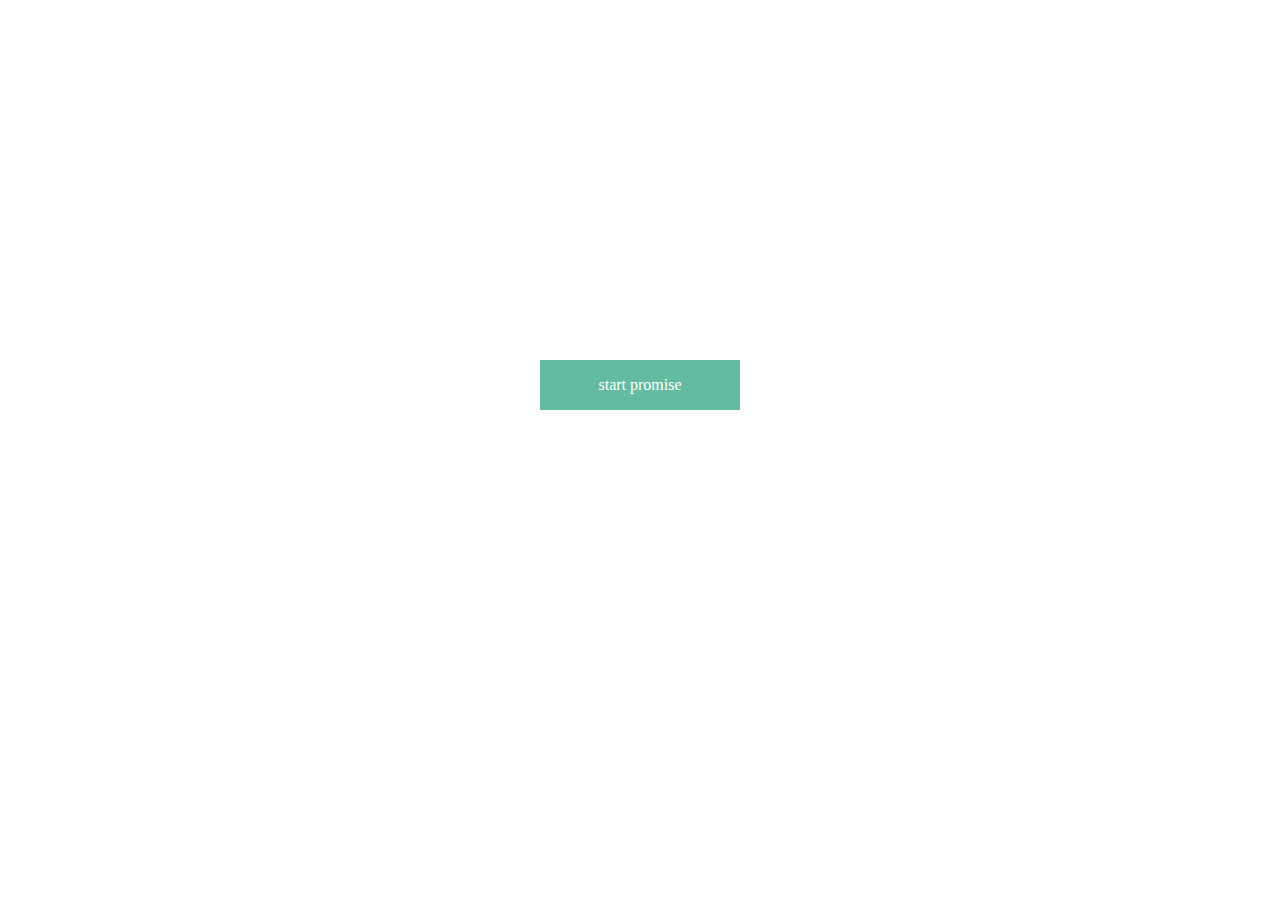
<file: base/promise/index.html>
<!DOCTYPE html>
<html lang="ko">
<head>
  <meta charset="UTF-8">
  <meta name="viewport" content="width=device-width, initial-scale=1.0">
  <title>0826 promise practice</title>
  <link rel="stylesheet" href="./index.css">
</head>
<body>
  <div id="wrap flex-center">
    <div class="start-btn flex-center">start promise</div>
  </div>
  <script src="./main.js"></script>
</body>
</html>
</file>
<file: base/promise/index.css>
.flex-center {
  display: flex;
  justify-content: center;
  align-items: center;
}

.start-btn {
  margin: 40vh auto 0;
  width: 200px;
  height: 50px;
  background: #63bba1;
  color: white;
}

.start-btn:hover {
  cursor: pointer;
}
</file>
